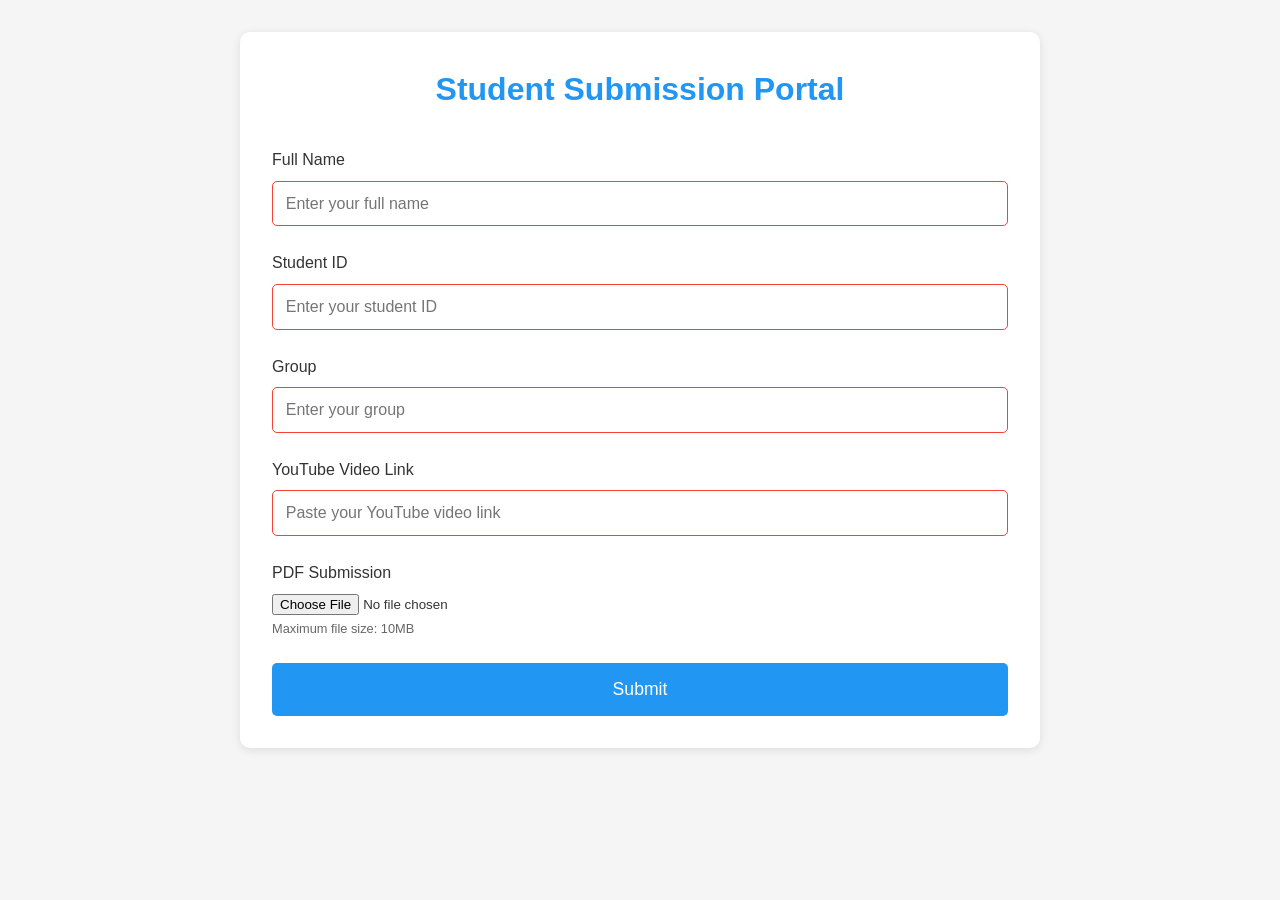
<file: index.html>
<!DOCTYPE html>
<html lang="en">
<head>
    <meta charset="UTF-8">
    <meta name="viewport" content="width=device-width, initial-scale=1.0">
    <title>Student Submission Portal</title>
    <link rel="stylesheet" href="styles.css">
</head>
<body>
    <div class="container">
        <h1>Student Submission Portal</h1>
        <form id="submissionForm">
            <div class="form-group">
                <label for="fullName">Full Name</label>
                <input type="text" id="fullName" name="fullName" placeholder="Enter your full name" required>
            </div>

            <div class="form-group">
                <label for="studentId">Student ID</label>
                <input type="text" id="studentId" name="studentId" placeholder="Enter your student ID" required>
            </div>

            <div class="form-group">
                <label for="group">Group</label>
                <input type="text" id="group" name="group" placeholder="Enter your group" required>
            </div>

            <div class="form-group">
                <label for="videoLink">YouTube Video Link</label>
                <input type="url" id="videoLink" name="videoLink" placeholder="Paste your YouTube video link" required>
            </div>

            <div class="form-group">
                <label for="pdfFile">PDF Submission</label>
                <input type="file" id="pdfFile" name="pdfFile" accept=".pdf" required>
                <div class="file-info">Maximum file size: 10MB</div>
            </div>

            <button type="submit" class="submit-btn">Submit</button>
        </form>
    </div>
    <script src="script.js"></script>
</body>
</html>
</file>
<file: styles.css>
:root {
    --primary-color: #2196f3;
    --secondary-color: #1976d2;
    --background-color: #f5f5f5;
    --text-color: #333;
    --error-color: #f44336;
}

* {
    margin: 0;
    padding: 0;
    box-sizing: border-box;
}

body {
    font-family: 'Segoe UI', Tahoma, Geneva, Verdana, sans-serif;
    background-color: var(--background-color);
    color: var(--text-color);
    line-height: 1.6;
}

.container {
    max-width: 800px;
    margin: 2rem auto;
    padding: 2rem;
    background: white;
    border-radius: 10px;
    box-shadow: 0 2px 10px rgba(0, 0, 0, 0.1);
}

h1 {
    text-align: center;
    color: var(--primary-color);
    margin-bottom: 2rem;
}

.form-group {
    margin-bottom: 1.5rem;
}

label {
    display: block;
    margin-bottom: 0.5rem;
    font-weight: 500;
}

input[type="text"],
input[type="url"] {
    width: 100%;
    padding: 0.8rem;
    border: 1px solid #ddd;
    border-radius: 5px;
    font-size: 1rem;
    transition: border-color 0.3s ease;
}

input[type="text"]:focus,
input[type="url"]:focus {
    border-color: var(--primary-color);
    outline: none;
    box-shadow: 0 0 0 2px rgba(33, 150, 243, 0.1);
}

input[type="file"] {
    display: block;
    margin-top: 0.5rem;
}

.file-info {
    font-size: 0.8rem;
    color: #666;
    margin-top: 0.25rem;
}

.submit-btn {
    display: block;
    width: 100%;
    padding: 1rem;
    background-color: var(--primary-color);
    color: white;
    border: none;
    border-radius: 5px;
    font-size: 1.1rem;
    cursor: pointer;
    transition: background-color 0.3s ease;
}

.submit-btn:hover {
    background-color: var(--secondary-color);
}

.submit-btn:disabled {
    background-color: #ccc;
    cursor: not-allowed;
}

/* Error states */
input:invalid {
    border-color: var(--error-color);
}

.error-message {
    color: var(--error-color);
    font-size: 0.8rem;
    margin-top: 0.25rem;
}
</file>
